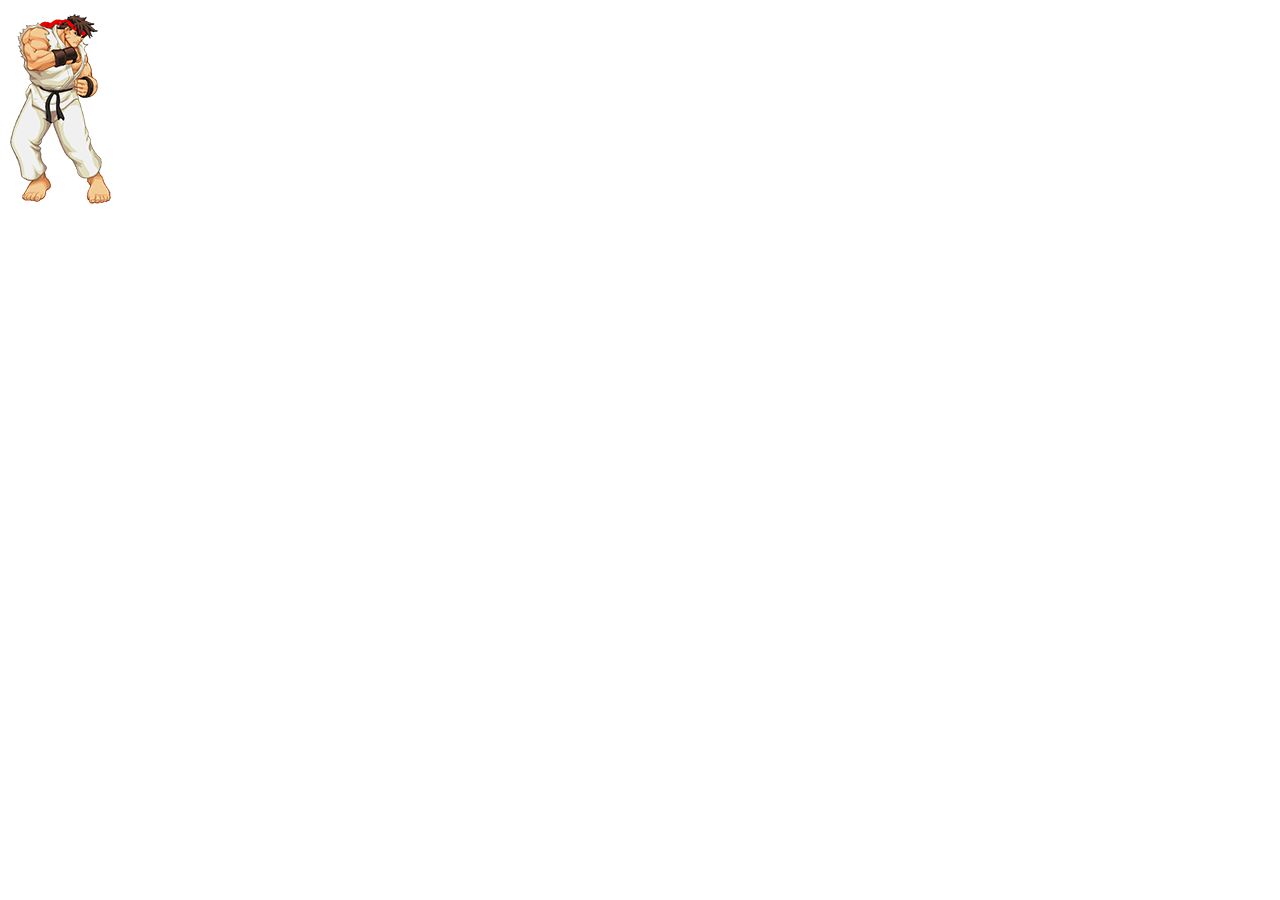
<file: lab12/index.html>
<html>
    <head>
 <link rel="stylesheet" href="main.css">
    </head>
    <body>
        <div id='my-div'>
		<img src='img/ryu.png'></img>
		</div>
			    <script src="http://ajax.googleapis.com/ajax/libs/jquery/2.0.3/jquery.min.js"></script>
        <script src="ryu.js"></script>
    </body>

</html>
</file>
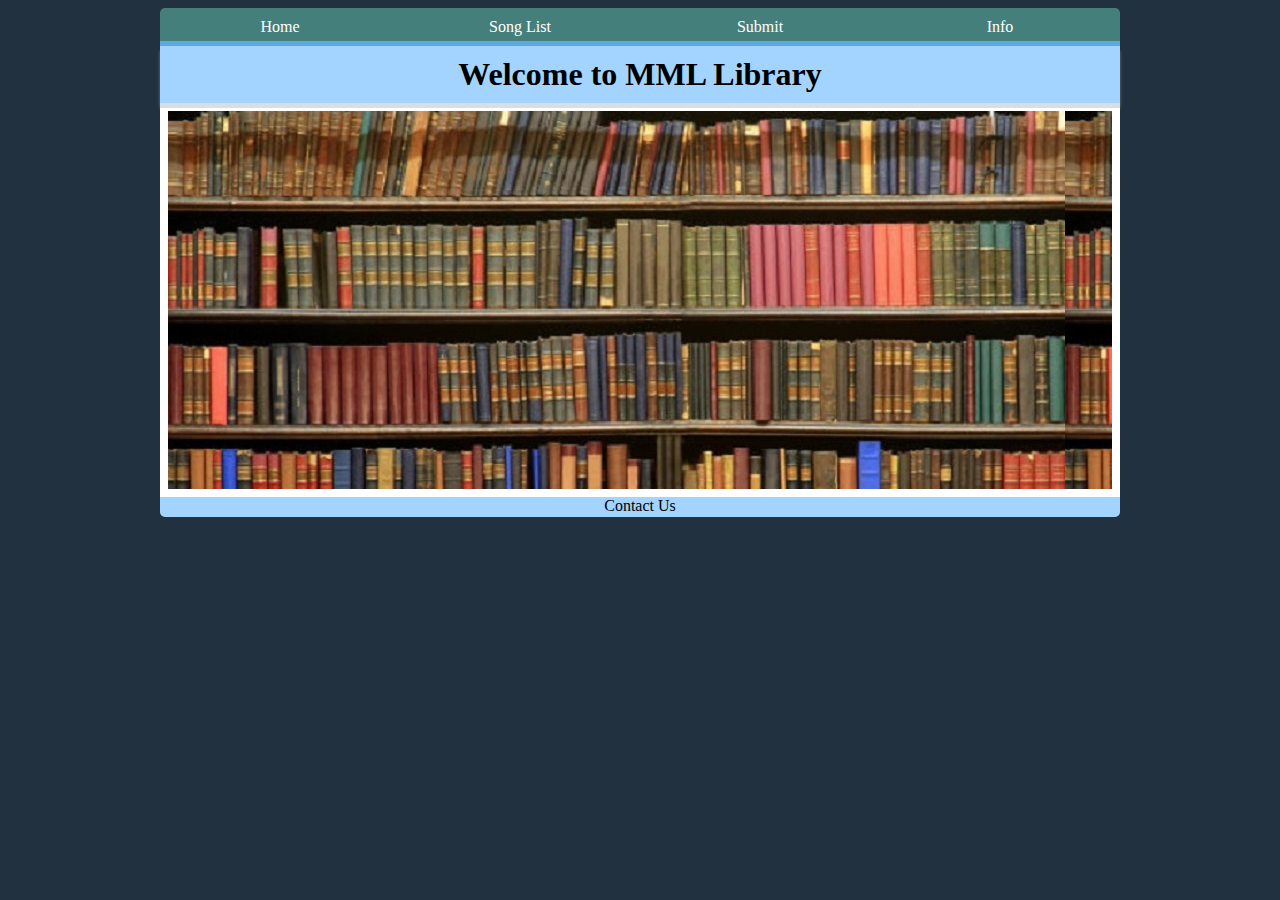
<file: final/final/index.html>
<!doctype html>

<html lang="en">
<head>
  <meta charset="utf-8">

  <title>MML Library</title>
  <meta name="description" content="MML Library Song List">
  <meta name="author" content="Steven Lawton">
  <script src="scripts/script.js"></script>
  <link rel="stylesheet" href="css/application.css">

  <!--[if lt IE 9]>
  <script src="http://html5shiv.googlecode.com/svn/trunk/html5.js"></script>
  <![endif]-->
</head>

<body>
	<div id="wrap">
		<div id="header">
		<div id="logo" ></div>
		<div id="nav" ><a href="index.html"><span>Home</span></a><a href="songlist.html"><span class="selectedtab">Song List</span></a><a href="submit.html"><span>Submit</span></a><a href="info.html"><span>Info</span></a>
		</div>
		</div>
		<div id="title">
			<h1>Welcome to MML Library</h1>
			
			
		</div>
		<div id="main">
			<div id="mainback">
			<br><br><br><br><br><br><br><br><br><br><br><br><br><br><br><br><br><br><br><br><br>
		<!--	<div class="ad right"><div  class="ada"><a href="songlist.html">See all the songs</a></div></div><div class="ad"><div class="ada"><a href="submit.html" >Submit your own</a></div></div> -->
			<ul id="mainlist" class="inline">
				<li>
				</li>
			</ul>
			</div>
		</div>
	
		<footer><a href="contact.html">Contact Us</a></footer>
		</div>
		</body>
</html>
</file>
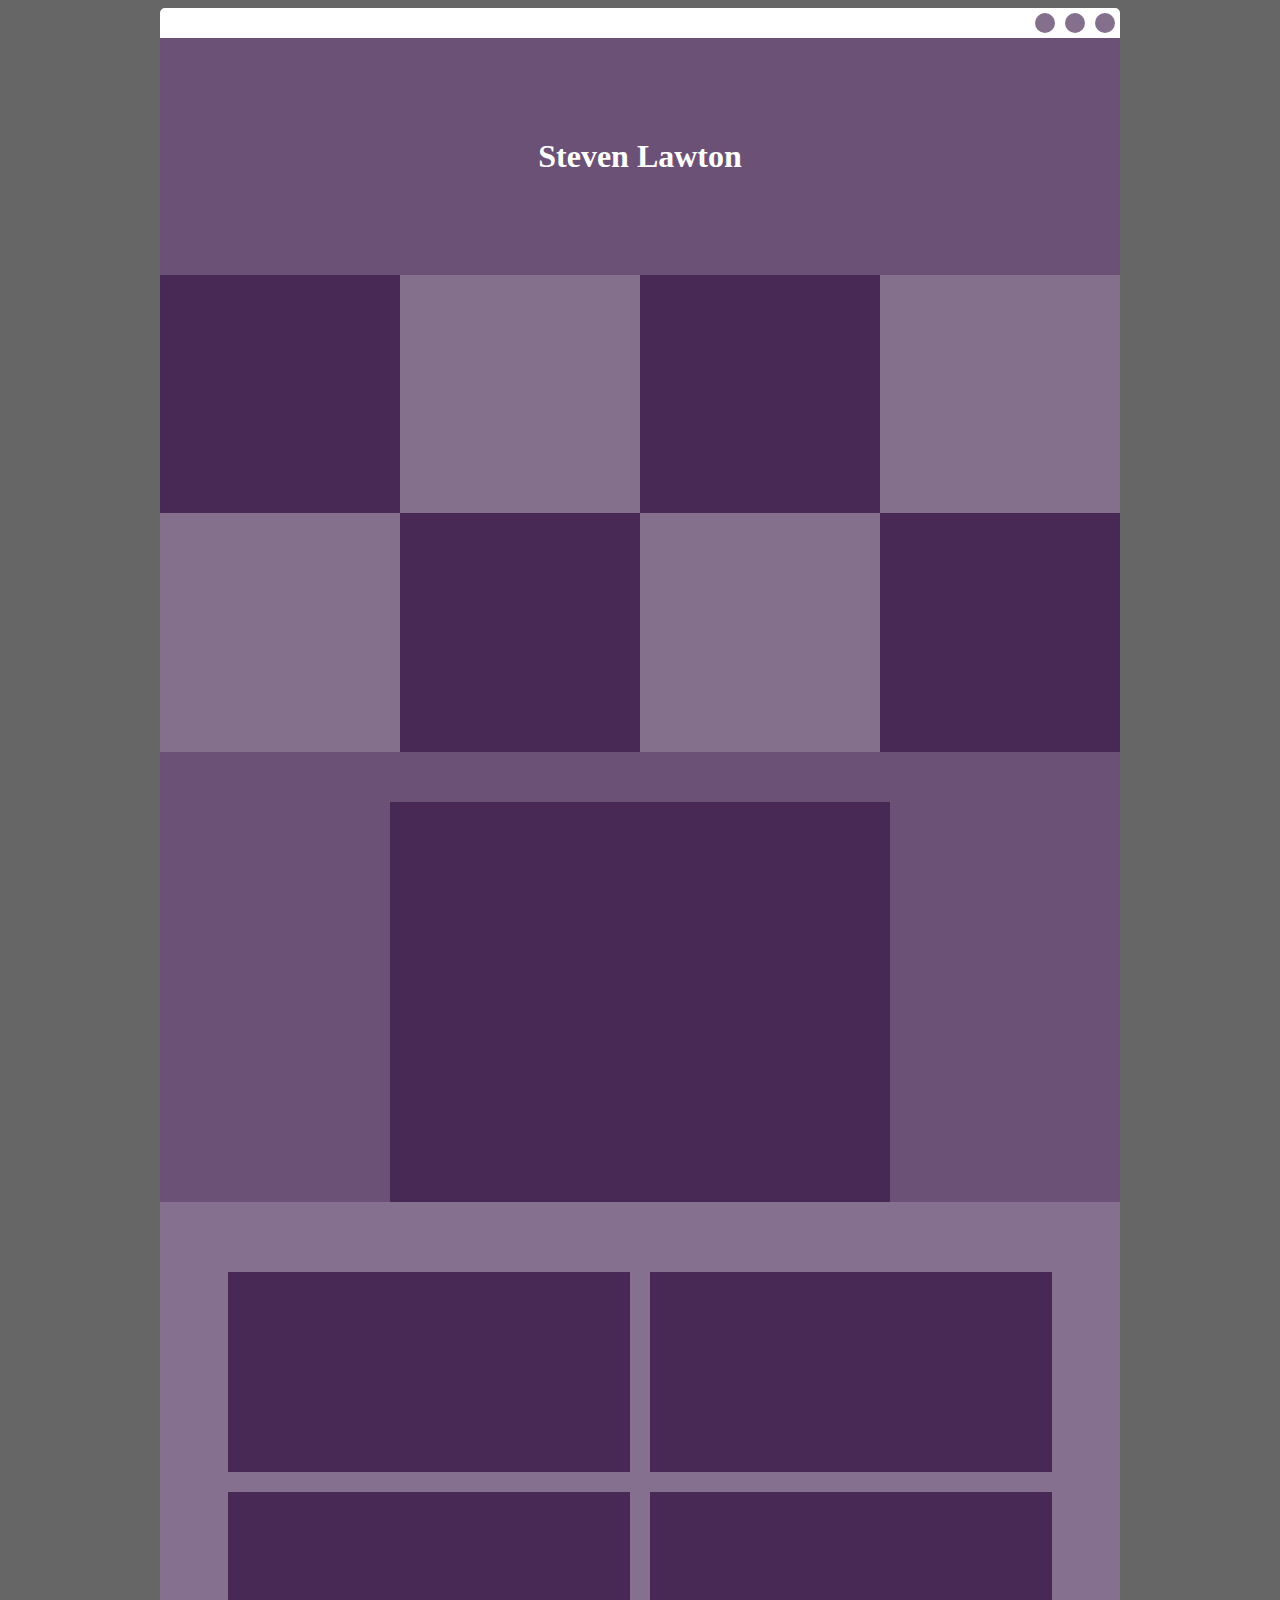
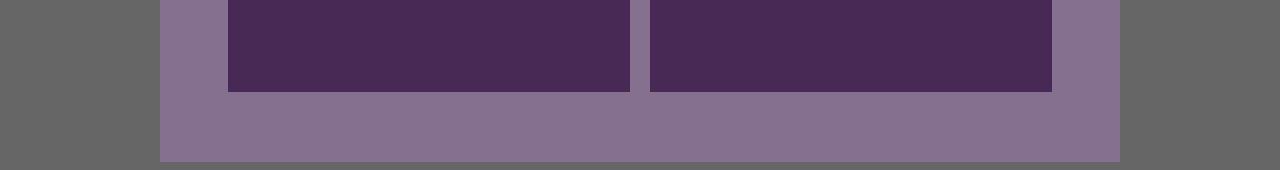
<file: lab10/purpleoutline.html>
<!doctype html>

<html lang="en">
<head>
  <meta charset="utf-8">

  <title>Steven Lawton</title>
  <meta name="description" content="Portfolio">
  <meta name="author" content="Steven Lawton">

  <link rel="stylesheet" href="css/style.css">

  <!--[if lt IE 9]>
  <script src="http://html5shiv.googlecode.com/svn/trunk/html5.js"></script>
  <![endif]-->
</head>

<body>
	<div id="wrap">
		<div id="header">
		<div class="circle">
		</div>
		<div class="circle">
		</div>
		<div class="circle">
		</div>
		</div>
		<div id="title">
			<h1>Steven Lawton</h1>
		</div>
		<div id="grid">
			<ul class="media-grid">
				<li></li>
				<li class="light"></li>
				<li></li>
				<li class="light"></li>
				<li class="light"></li>
				<li></li>
				<li class="light"></li>
				<li></li>
			</ul>
		</div>
		<div id="body">
			<div id="hero">
			
			</div>
		</div>
		<div id="footer">
			<table id="footer-table">
				<tr>
					<td>
					</td>
					<td>
					</td>
				</tr>
				<tr>
					<td>
					</td>
					<td>
					</td>
				</tr>
			</table>
		</div>
	</div>
</body>
</html>
</file>
<file: lab12/main.css>
.demo-hadouken {
    vertical-align: top;
    margin-top: 55px; 
    margin-left: -55px;
}
</file>
<file: final/final/css/application.css>
/* line 1, ../sass/components/_footer.scss */
footer {
  background-color: #A3D3FF;
  width: 100%;
  height: 20px;
  border-radius: 0 0 5px 5px;
  text-align: center;
}

/* line 9, ../sass/components/_footer.scss */
footer a {
  font-style: normal;
  text-decoration: none;
  color: black;
}

/* line 2, ../sass/components/_grid.scss */
ul {
  list-style-type: none;
  padding: 0;
  margin: 0;
}

/* line 8, ../sass/components/_grid.scss */
.grid li {
  background: #482955;
  float: left;
  height: 200px;
  width: 21%;
  color: #000;
  text-align: center;
  padding: 2%;
  font-size: 24px;
}

/* line 19, ../sass/components/_grid.scss */
#main {
  background-color: #FFF;
  padding: .5em;
}

/* line 23, ../sass/components/_grid.scss */
.songheader h3 {
  width: 100%;
  height: 20px;
  background-color: #59ABE3;
  text-align: center;
  border-radius: 5px 5px 0 0;
}

/* line 31, ../sass/components/_grid.scss */
.songinfo {
  border-radius: 5px;
  width: 80%;
  margin: 0 10%;
  background-color: #DADFE1;
}

/* line 2, ../sass/components/_title.scss */
#header {
  border-top-left-radius: 5px;
  border-top-right-radius: 5px;
  clear: both;
  color: #FFF;
  height: auto;
  background-color: #457F7C;
  box-shadow: inset 0 -5px #5dabde;
}

/* line 12, ../sass/components/_title.scss */
.circle {
  float: right;
  margin: 5px 5px;
  width: 20px;
  height: 20px;
  border-radius: 50%;
  background: #846f8d;
}

/* line 20, ../sass/components/_title.scss */
#title {
  background-color: #A3D3FF;
  text-align: center;
}

/* line 25, ../sass/components/_title.scss */
#title h3:hover {
  color: #FFFFFF;
}

/* line 29, ../sass/components/_title.scss */
#title h1 {
  margin: 0px;
  padding: 10px 0px;
}

/* line 33, ../sass/components/_title.scss */
#title h3 {
  margin: 0px;
  padding: 20px;
  color: #482955;
  transition: color 2s;
}

/* line 39, ../sass/components/_title.scss */
#nav a {
  padding: 0;
  font-style: normal;
  text-decoration: none;
  color: white;
}

@media (max-width: 600px) {
  /* line 46, ../sass/components/_title.scss */
  #nav a {
    font-size: 200%;
  }
}
/* line 50, ../sass/components/_title.scss */
#nav span:hover {
  background-color: #6BC7C2;
}

/* line 54, ../sass/components/_title.scss */
#nav span {
  padding: 10px 0;
  border-top-left-radius: 5px;
  border-top-right-radius: 5px;
  width: 25%;
  display: inline-block;
  text-align: center;
}

/* line 63, ../sass/components/_title.scss */
#title span {
  border-top-left-radius: 5px;
  border-top-right-radius: 5px;
  width: 50%;
  padding: 5px 0px;
  display: inline-block;
  text-align: center;
}

/* line 73, ../sass/components/_title.scss */
#title {
  box-shadow: 0px 5px 3px #777;
}

/* line 1, ../sass/components/_body.scss */
#wrap {
  width: 960px;
  margin-left: auto;
  margin-right: auto;
}

/* line 7, ../sass/components/_body.scss */
html {
  background-color: #22313F;
  color: #000;
}

/* line 12, ../sass/components/_body.scss */
#body {
  background-color: #A3D3FF;
  clear: both;
  margin: 0px;
  padding-top: 50px;
}

/* line 19, ../sass/components/_body.scss */
#main {
  box-shadow: inset 0 5px #DDD;
}

/* line 23, ../sass/components/_body.scss */
p {
  text-align: center;
}

/* line 26, ../sass/components/_body.scss */
.showcode {
  font-style: normal;
  color: black;
}

/* line 31, ../sass/components/_body.scss */
.contributor {
  float: right;
  display: inline-block;
  width: 20%;
  text-align: right;
}

/* line 37, ../sass/components/_body.scss */
.date {
  width: 50%;
  float: right;
  display: inline-block;
  text-align: right;
}

/* line 43, ../sass/components/_body.scss */
.code {
  word-wrap: break-word;
}

/* line 46, ../sass/components/_body.scss */
.codewidth {
  width: 80%;
  margin: 5px 10%;
  padding: 2px 2px;
  border: solid 2px;
}

/* line 52, ../sass/components/_body.scss */
form input, form textarea {
  width: 70%;
  float: right;
  display: inline-block;
}

/* line 57, ../sass/components/_body.scss */
.formspan {
  clear: both;
  margin: 5px;
  text-align: right;
}

/* line 62, ../sass/components/_body.scss */
form {
  display: inline-block;
  height: 100%;
  width: 80%;
}

/* line 67, ../sass/components/_body.scss */
textarea {
  width: 300px;
  height: 50px;
}

/* line 71, ../sass/components/_body.scss */
#thanks {
  display: none;
  width: 100%;
  text-align: center;
  clear: both;
}

/* line 77, ../sass/components/_body.scss */
button {
  width: 30%;
  clear: both;
}

/* line 81, ../sass/components/_body.scss */
#subdiv {
  margin: auto;
  width: 50%;
  display: block;
  text-align: center;
}

/* line 88, ../sass/components/_body.scss */
#submitad {
  width: 20%;
  float: right;
}

/* line 93, ../sass/components/_body.scss */
img {
  width: 100%;
  display: inline;
}

/* line 98, ../sass/components/_body.scss */
.ad {
  display: block;
  width: 49%;
  height: 400px;
  text-align: center;
}

/* line 106, ../sass/components/_body.scss */
.ada {
  width: 120px;
  background-color: #fff;
  height: 40px;
  margin-top: 100px;
}

/* line 112, ../sass/components/_body.scss */
.right {
  float: right;
}

/* line 115, ../sass/components/_body.scss */
.ada a {
  font-style: normal;
  text-decoration: none;
  color: black;
}

/* line 120, ../sass/components/_body.scss */
.inline {
  display: inline;
}

/* line 124, ../sass/components/_body.scss */
#mainback {
  background-image: url("../img/library.jpg");
}
</file>
<file: lab10/css/style.css>
#wrap {
	width: 960px;
	margin-left: auto;
	margin-right: auto;
}
html
{
background-color:#666666;
color:#FFF;
}
#header{
	border-top-left-radius: 5px;
	border-top-right-radius: 5px;
	clear: both;
	height: 30px;
	background-color:#FFF;
}
.circle {
	float: right;
    margin: 5px 5px;
    width: 20px; height: 20px;
    border-radius: 50%;
    background: #846f8d;
}

#title {
	background-color: #6c5177; 
	text-align: center;
	
}

#title h1 {
	margin: 0px;
	padding: 100px 0px;
}

.media-grid {
  list-style-type: none;
  background: #846f8d;
  margin: 0;
  padding: 0;
}

.media-grid li {
  background: #482955;
  float: left;
  height: 200px;
  width: 21%;
  color:#000;
  text-align:center;
  padding:2%;
  font-size:24px;
}
.media-grid li img {
width:100%;
height:100%;
}

.media-grid li.light{
  background: #846f8d;
}

.media-grid.media-grid-sm li {
  width: 10%;
  height: 100px;
}

#body {
	background-color: #6c5177;
	clear: both;
	margin: 0px;
	padding-top: 50px;
}

#hero {
	height: 400px;
	width: 500px;
	background-color: #482955;
	margin-left: auto;
	margin-right: auto;
}
#hero img {
	width:500px
	
}
p {
 text-align: center;
}
#footer {
	background-color: #86708F;
	clear: both;
}

#footer-table {
	width: 90%;
	margin-left: auto;
	margin-right: auto;
	padding-top: 50px;
	padding-bottom: 50px;
	border-spacing: 20px;
	font-size:24px;
	text-align:center;
}

#footer-table td {
	background: #482955;
	width: 50%;
}

#footer-table tr {
	height: 200px;
}
</file>
